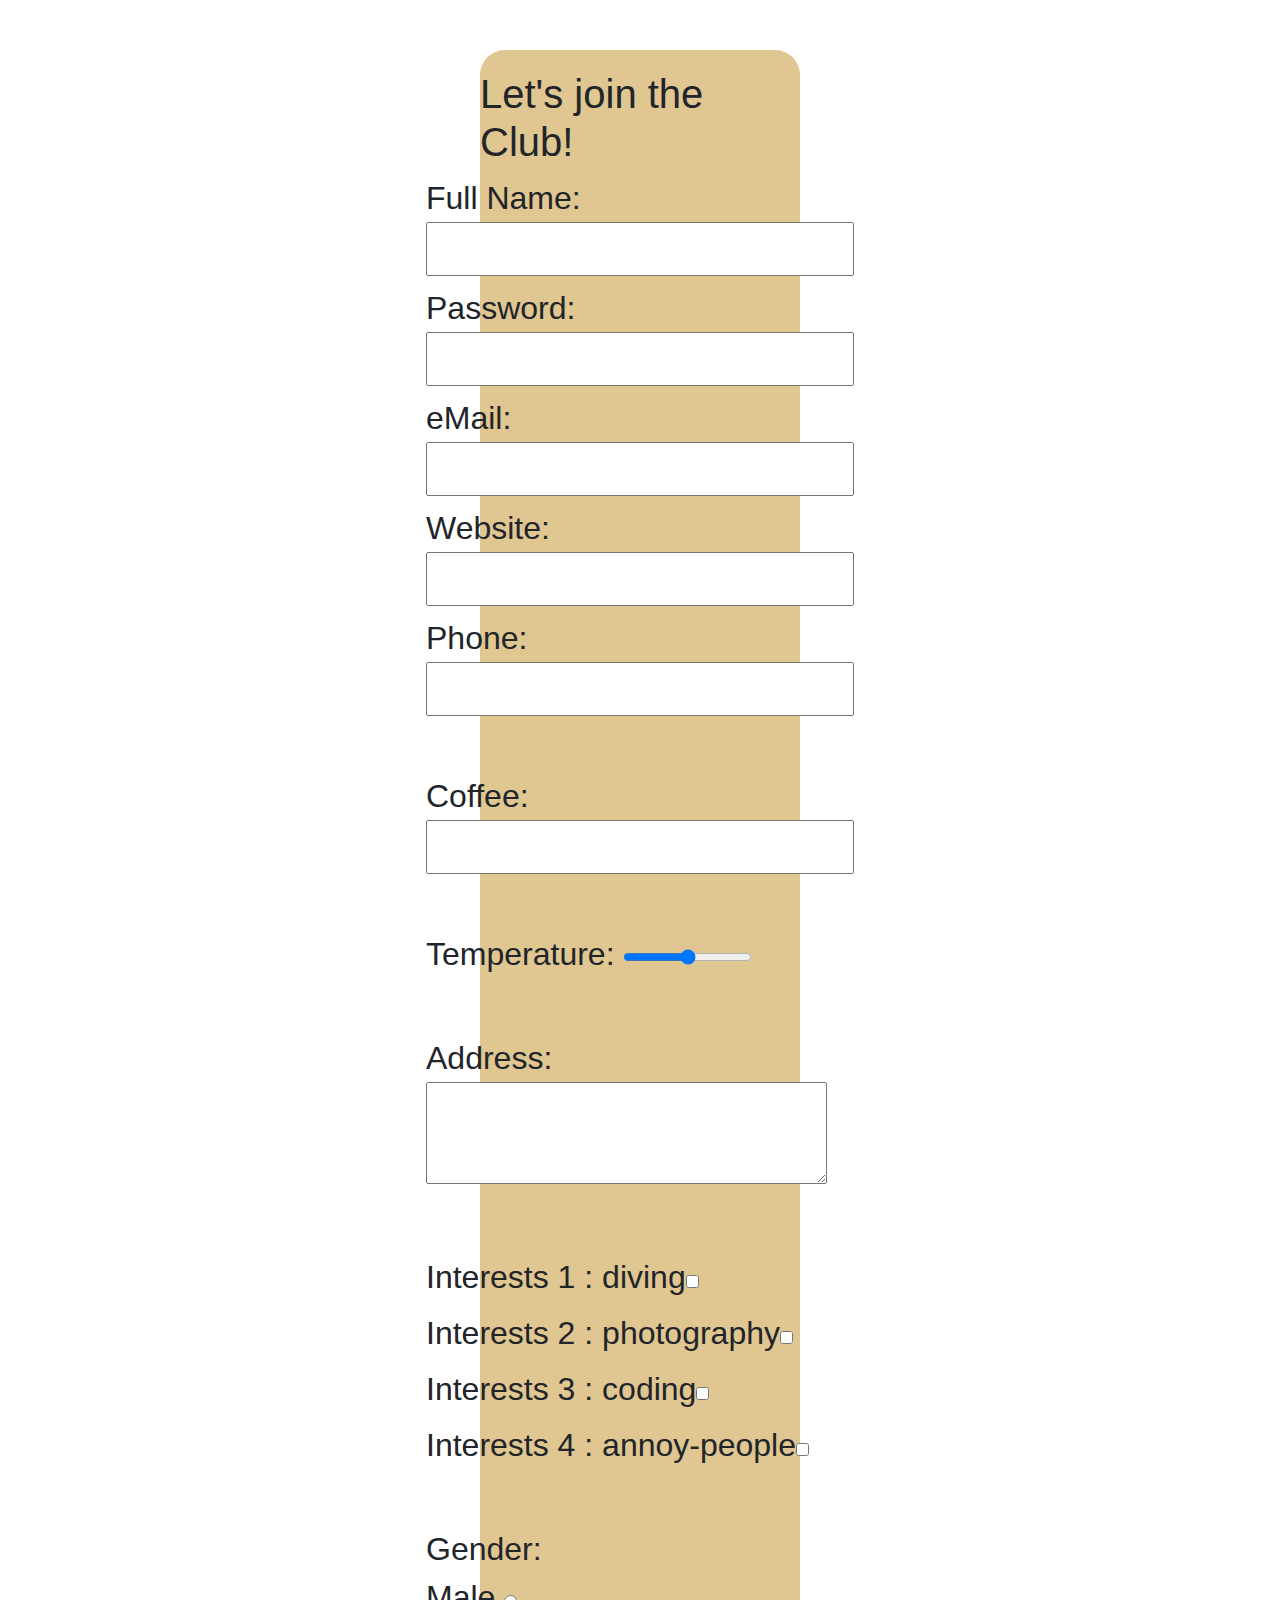
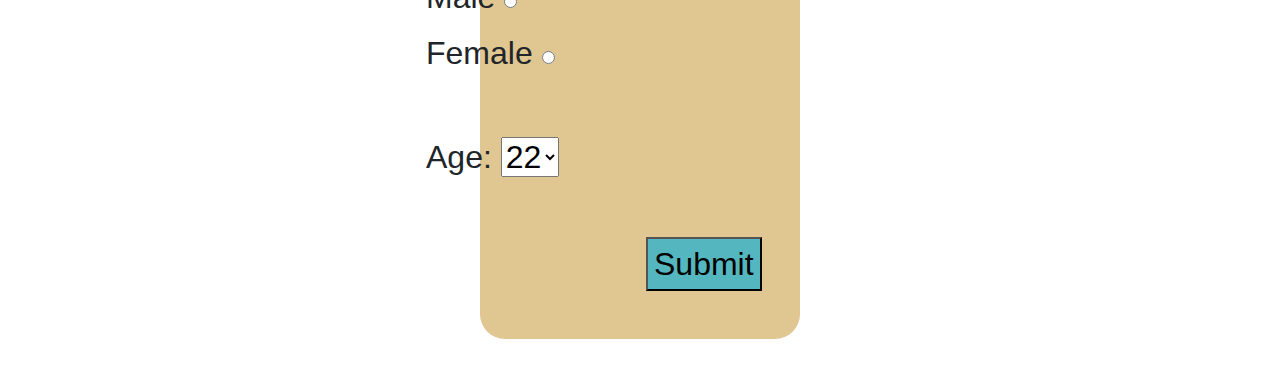
<file: index.html>
<!DOCTYPE html>
<html lang="en">

<head>
    <meta charset="UTF-8" />
    <meta http-equiv="X-UA-Compatible" content="IE=edge" />
    <meta name="viewport" content="width=device-width, initial-scale=1.0" />
    <link rel="stylesheet" href="css/style.css">
    <script src="http://ajax.googleapis.com/ajax/libs/jquery/2.1.0/jquery.min.js"></script>
    <link rel="stylesheet" href="https://cdn.jsdelivr.net/npm/bootstrap@4.4.1/dist/css/bootstrap.min.css"
        integrity="sha384-Vkoo8x4CGsO3+Hhxv8T/Q5PaXtkKtu6ug5TOeNV6gBiFeWPGFN9MuhOf23Q9Ifjh" crossorigin="anonymous" />
    <title>Roy Weizman - ex4</title>
</head>

<body>
    <header></header>
    <div class="formStyle">
        <h1>Let's join the Club!</h1>
        <form action="http://se.shenkar.ac.il/teach/web1/get_form3.php" method="get">
            <label>Full Name:
                <input type="text" pattern="(?=^.{0,40}$)^[a-zA-Z-]+\s[a-zA-Z-]+$" name="fullName" />
            </label>
            <br />
            <label>Password: <input type="password" pattern="[a-z0-9._%+-]+@[a-z0-9.-]+\.[a-z]{1,99}$" name="pass" />

            </label>
            <br />
            <label>eMail: <input type="email" name="mail" />
            </label>
            <br />
            <label>Website: <input type="url" name="website" />

            </label>
            <br />
            <label>Phone: <input type="tel" pattern="[0-9]{9,10}" name="phone" />
                <br />
                <br />
            </label>
            <br />
            <label>Coffee: <input type="number" name="coffee" />
                <br />
                <br />
            </label>
            <br />
            <label>Temperature: <input type="range" name="temper" />
                <br />
                <br />
            </label>
            <br />
            <label>Address: <textarea type="range" name="address"></textarea>
                <br />
                <br />
            </label>
            <br />
            <label>Interests 1 : diving<input type="checkbox" name="interests[]" value="diving" /></label>
            <br />
            <label>Interests 2 : photography<input type="checkbox" name="interests[]" value="photography" /></label>
            <br />
            <label>Interests 3 : coding<input type="checkbox" name="interests[]" value="coding" /></label>
            <br />
            <label>Interests 4 : annoy-people<input type="checkbox" name="interests[]" value="annoy-people" /></label>
            <br />
            <br />
            <span>Gender:</span><br />
            <label>Male <input type="radio" name="gender" value="male" /> </label><br />
            <label>Female <input type="radio" name="gender" value="female" /></label><br />
            <br />
            <label>Age:
                <select name="age">
                    <option value="21">21</option>
                    <option value="22" selected>22</option>
                    <option value="23">23</option>
                    <option value="24">24</option>
                    <option value="25">25</option>
                    <option value="26">26</option>
                    <option value="27">27</option>
                    <option value="28">28</option>

                </select></label>
            <br />
            <br />
            <input id="submitButton" type="submit" value="Submit" />
            <br />
            <br />
        </form>
    </div>
    <script src="/js/scripts.js"></script>
</body>

</html>
</file>
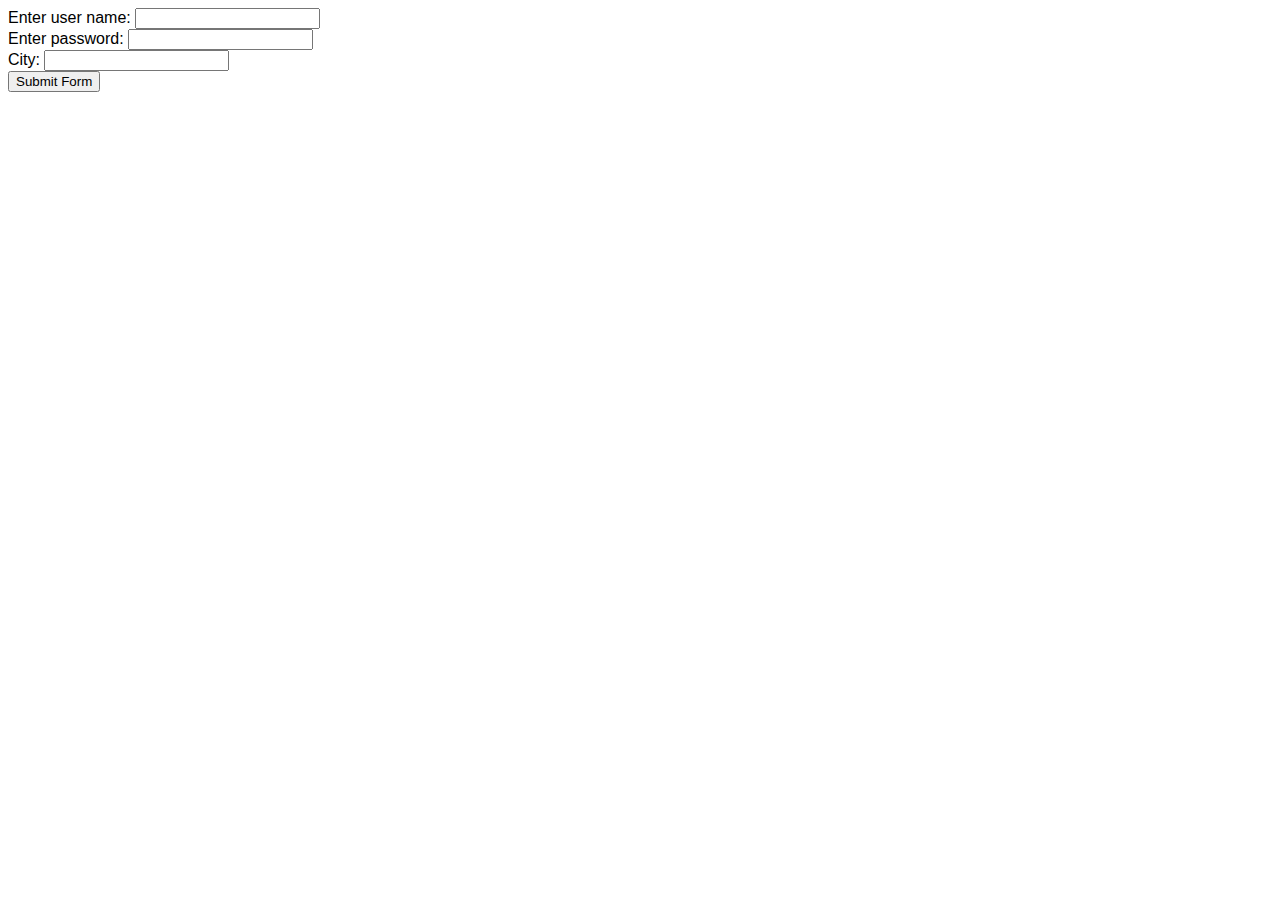
<file: edit.html>
<!DOCTYPE html>
<html lang="en">

<head>
    <meta charset="UTF-8" />
    <meta http-equiv="X-UA-Compatible" content="IE=edge" />
    <meta name="viewport" content="width=device-width, initial-scale=1.0" />
    <link rel="stylesheet" href="css/style.css" />
    <title>Roy Weizman - ex4 edit file</title>
</head>

<body>
    <form action="get_params_login.php" method="get">

        Enter user name: <input type="text" name="reg_un" />
        <br /> Enter password: <input type="password" name="reg_pass" />
        <br /> City: <input type="text" name="reg_c" />
        <br />
        <input type="submit" value="Submit Form" />


    </form>
</body>

</html>
</file>
<file: css/style.css>
*{
}



body{
    font-family:Verdana, Geneva, Tahoma, sans-serif
}

.formStyle{
    margin: auto;
    background-color: rgb(224, 198, 144);
    display: flex;
    flex-direction: column;
    align-items: center;
    justify-content: center;
  
    margin-top: 50px;
    margin-bottom: 50px;
    width:  25%;
    border: 5px; 
    border-color: rgba(51, 179, 202, 0.808);
    padding-top: 20px;
    font-size:xx-large;
    border-radius: 25px;
}

#submitButton{
    margin-left: 220px;
    background-color: rgba(51, 179, 202, 0.808);
    box-shadow: 50px;
}
</file>
